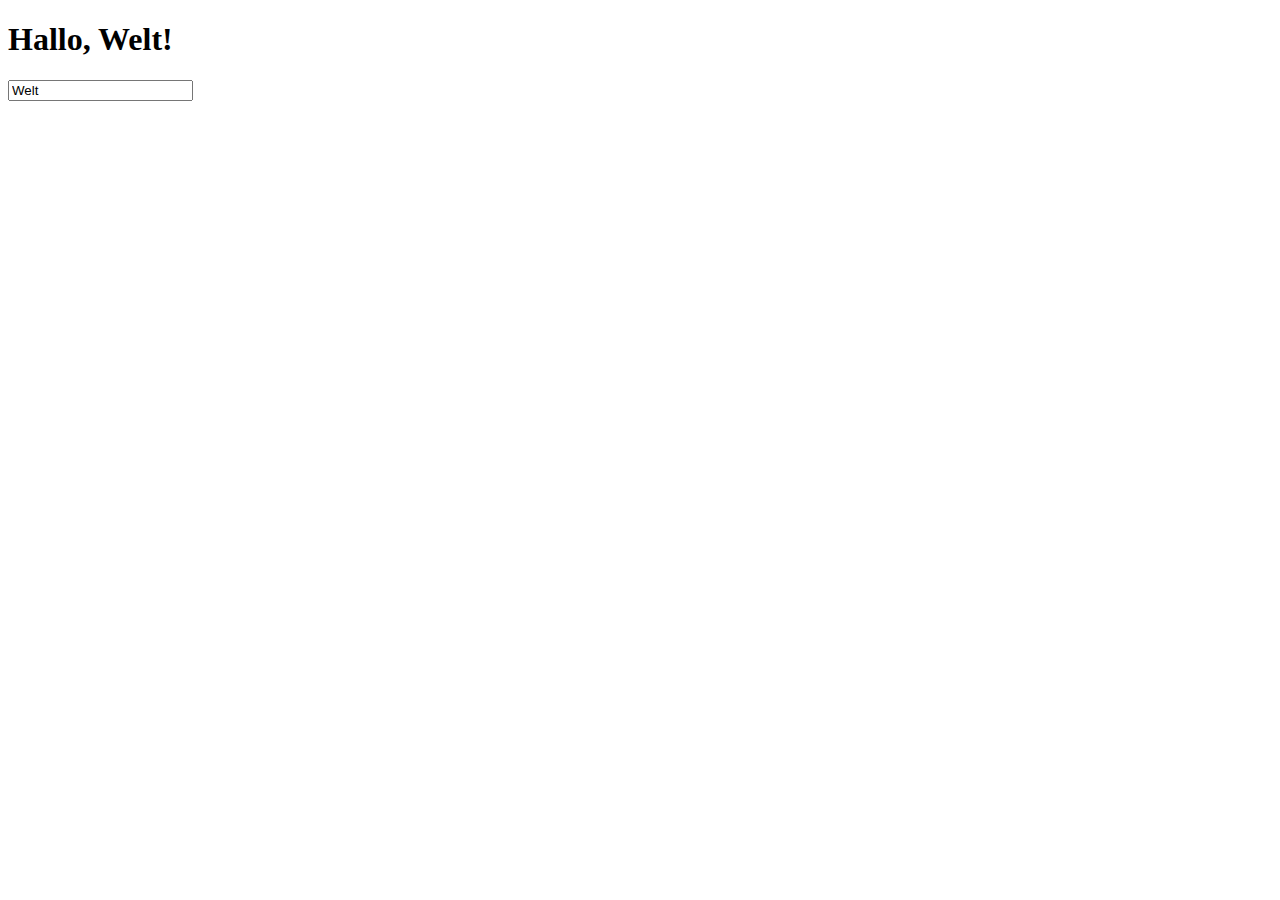
<file: 04/index.html>
<!DOCTYPE html>
<html>
    <head>
        <meta charset="UTF-8">
        <title>VueJS - Übung 4</title>
        <script src="../vue.js"></script>
    </head>
    <body>
        <div id="app">
            <h1 v-bind:title="greetingTitle">Hallo, {{ name }}!</h1>
            <input v-model="name">
        </div>
        <script src="app.js"></script>
    </body>
</html>
</file>
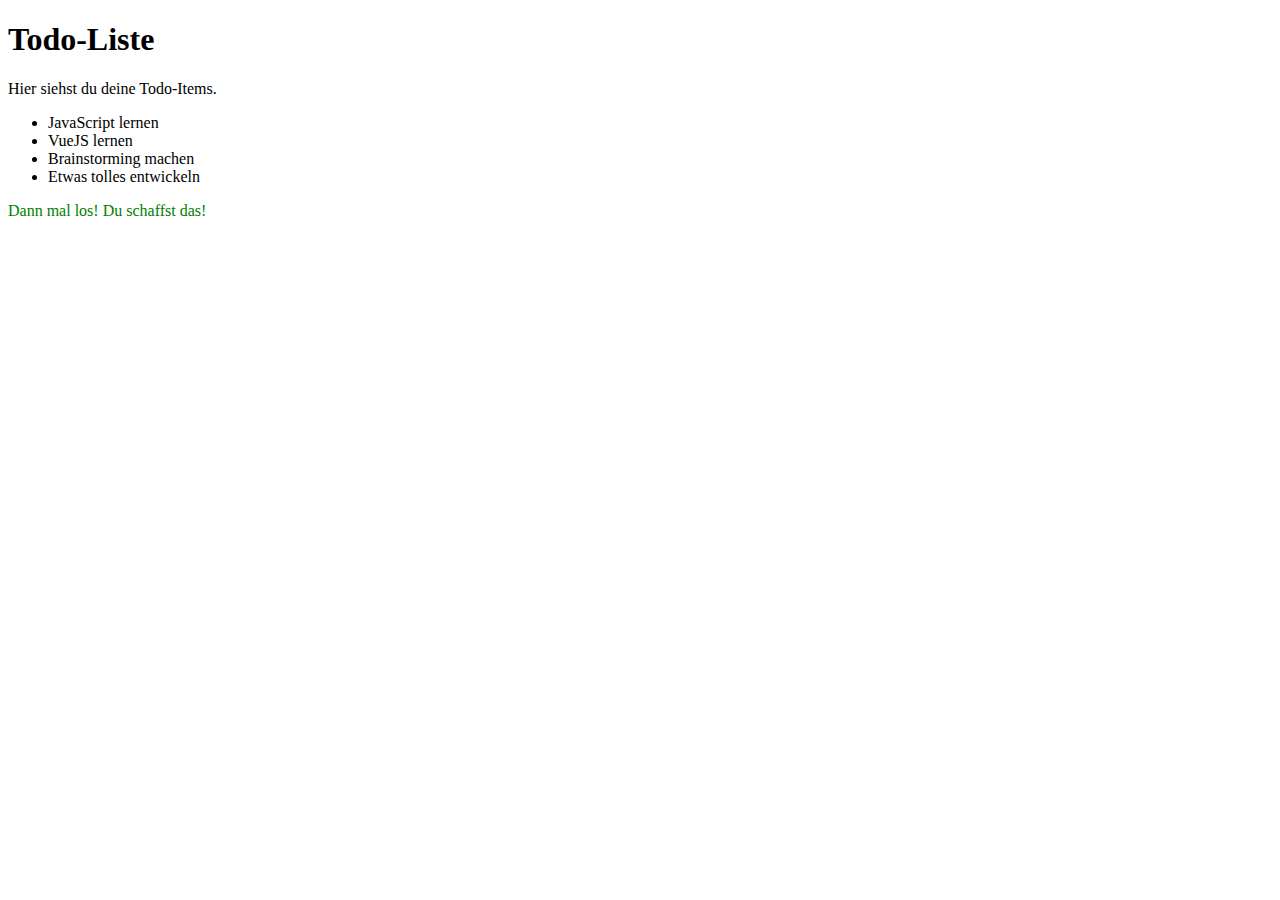
<file: 05/index.html>
<!DOCTYPE html>
<html>
    <head>
        <meta charset="UTF-8">
        <title>VueJS - Übung 5</title>
        <script src="../vue.js"></script>
    </head>
    <body>
        <div id="app">
            <h1>Todo-Liste</h1>
            <p v-if="showIntroduction">Hier siehst du deine Todo-Items.</p>
            <ul>
                <li v-for="item in todo">{{ item }}</li>
            </ul>
            <p style="color: green;" v-if="todo.length <= 4">Dann mal los! Du schaffst das!</p>
            <p style="color: red;" v-else>Du hast ganz schön viel vor...</p>
        </div>
        <script src="app.js"></script>
    </body>
</html>
</file>
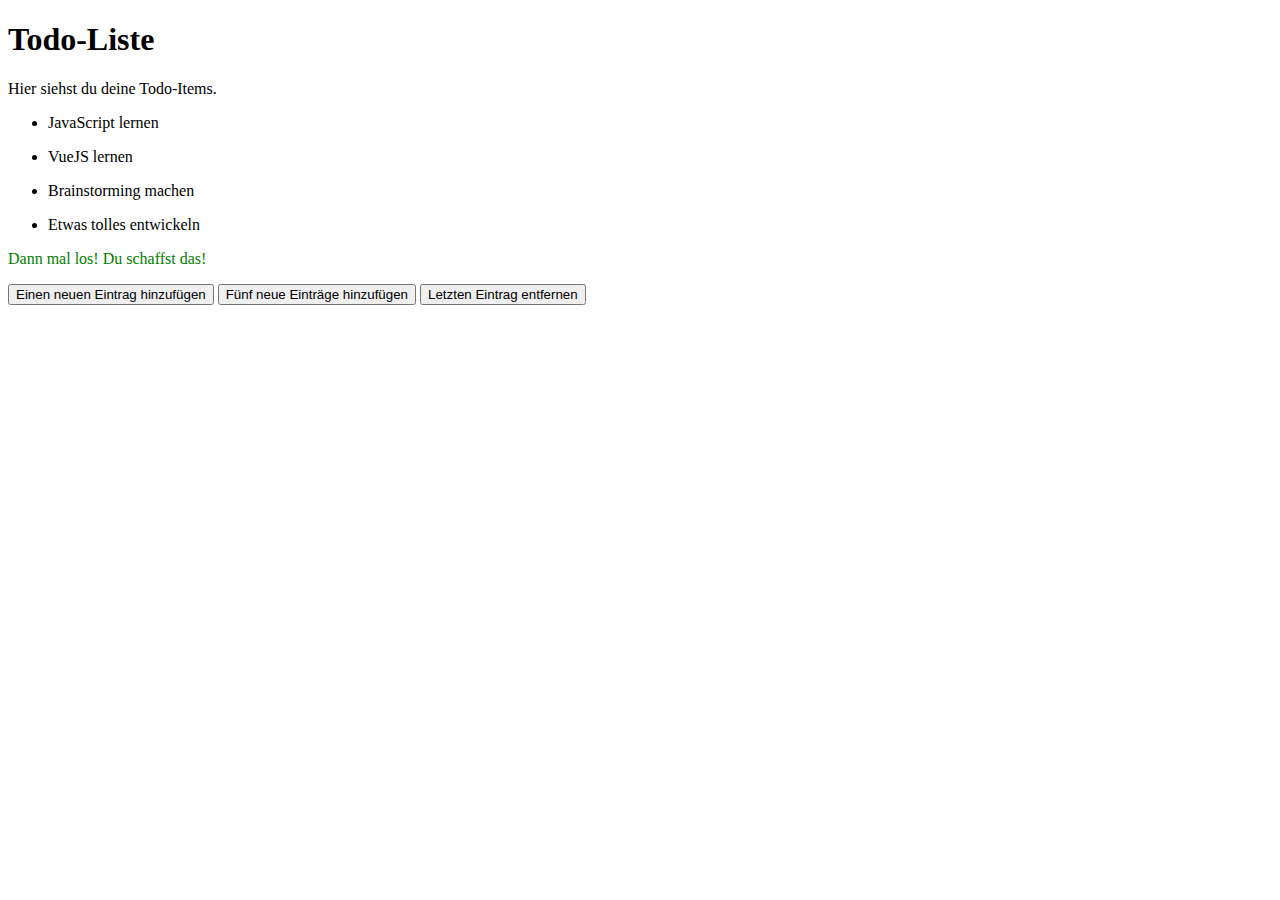
<file: 06/index.html>
<!DOCTYPE html>
<html>
    <head>
        <meta charset="UTF-8">
        <title>VueJS - Übung 6</title>
        <script src="../vue.js"></script>
    </head>
    <body>
        <div id="app">
            <h1>Todo-Liste</h1>
            <p v-if="showIntroduction">Hier siehst du deine Todo-Items.</p>
            <ul v-for="item in todo">
                <li>{{ item }}</li>
            </ul>
            <p style="color: green;" v-if="todo.length <= 4">Dann mal los! Du schaffst das!</p>
            <p style="color: red;" v-else>Du hast ganz schön viel vor...</p>

            <button v-on:click="addEntry(1)">Einen neuen Eintrag hinzufügen</button>
            <button v-on:click="addEntry(5)">Fünf neue Einträge hinzufügen</button>
            <button v-on:click="removeLastEntry">Letzten Eintrag entfernen</button>
        </div>
        <script src="app.js"></script>
    </body>
</html>
</file>
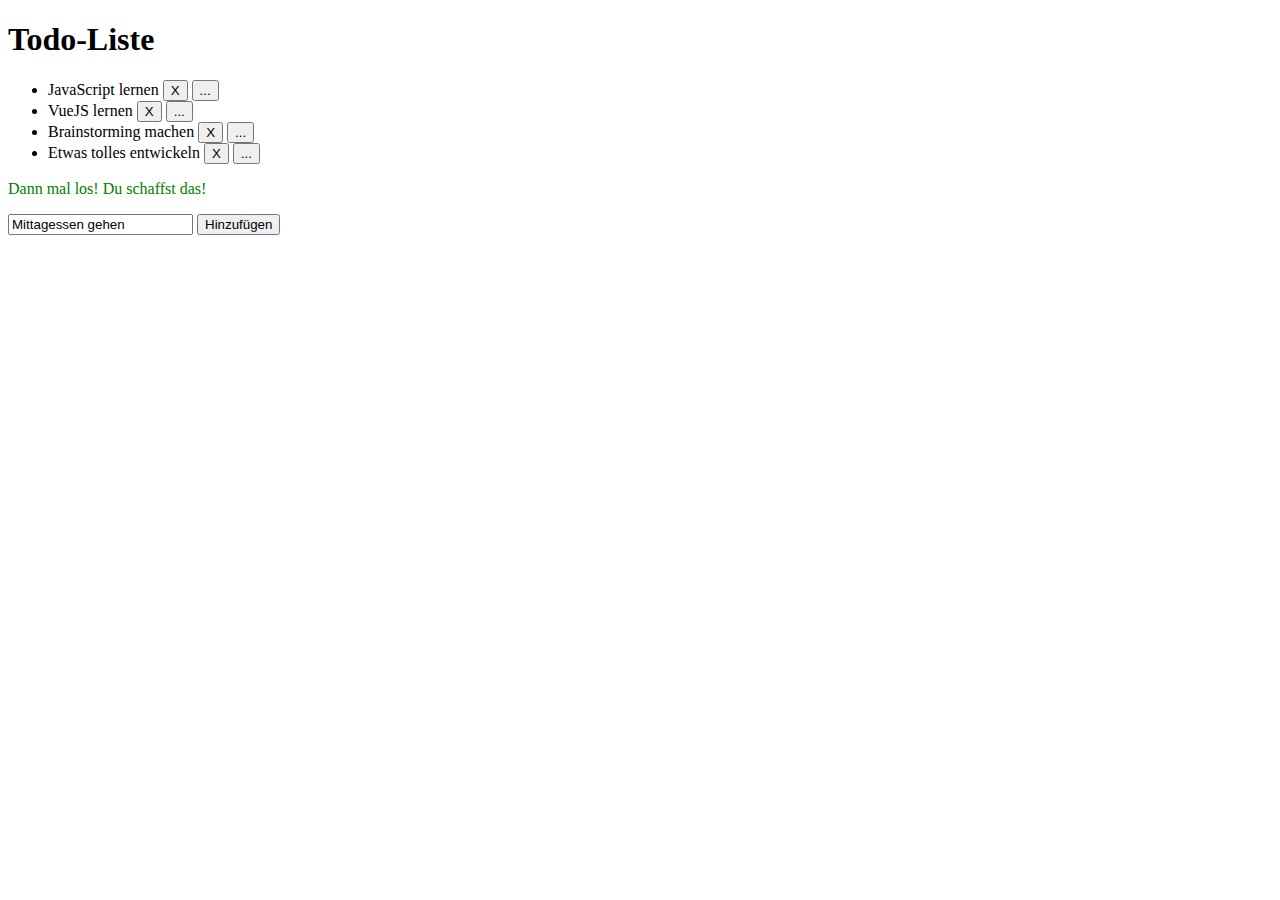
<file: 07/index.html>
<!DOCTYPE html>
<html>
    <head>
        <meta charset="UTF-8">
        <title>VueJS - Übung 7</title>
        <script src="../vue.js"></script>
    </head>
    <body>
        <div id="app">
            <h1>Todo-Liste</h1>
            <ul>
                <li v-for="(item, index) in todo">
                    <span v-if="editEntry == index">
                        <input v-model="todo[index]">
                        <button v-on:click="finishEditEntry">OK</button>
                    </span>
                    <span v-else>
                        {{ item }}
                        <button v-on:click="removeEntry(index)">X</button>
                        <button v-on:click="startEditEntry(index)">...</button>
                    </span>
                </li>
            </ul>
            <p style="color: green;" v-if="todo.length <= 4">Dann mal los! Du schaffst das!</p>
            <p style="color: red;" v-else>Du hast ganz schön viel vor...</p>

            <input v-model="currentEntry">
            <button v-on:click="addEntry()">Hinzufügen</button>
        </div>
        <script src="app.js"></script>
    </body>
</html>
</file>
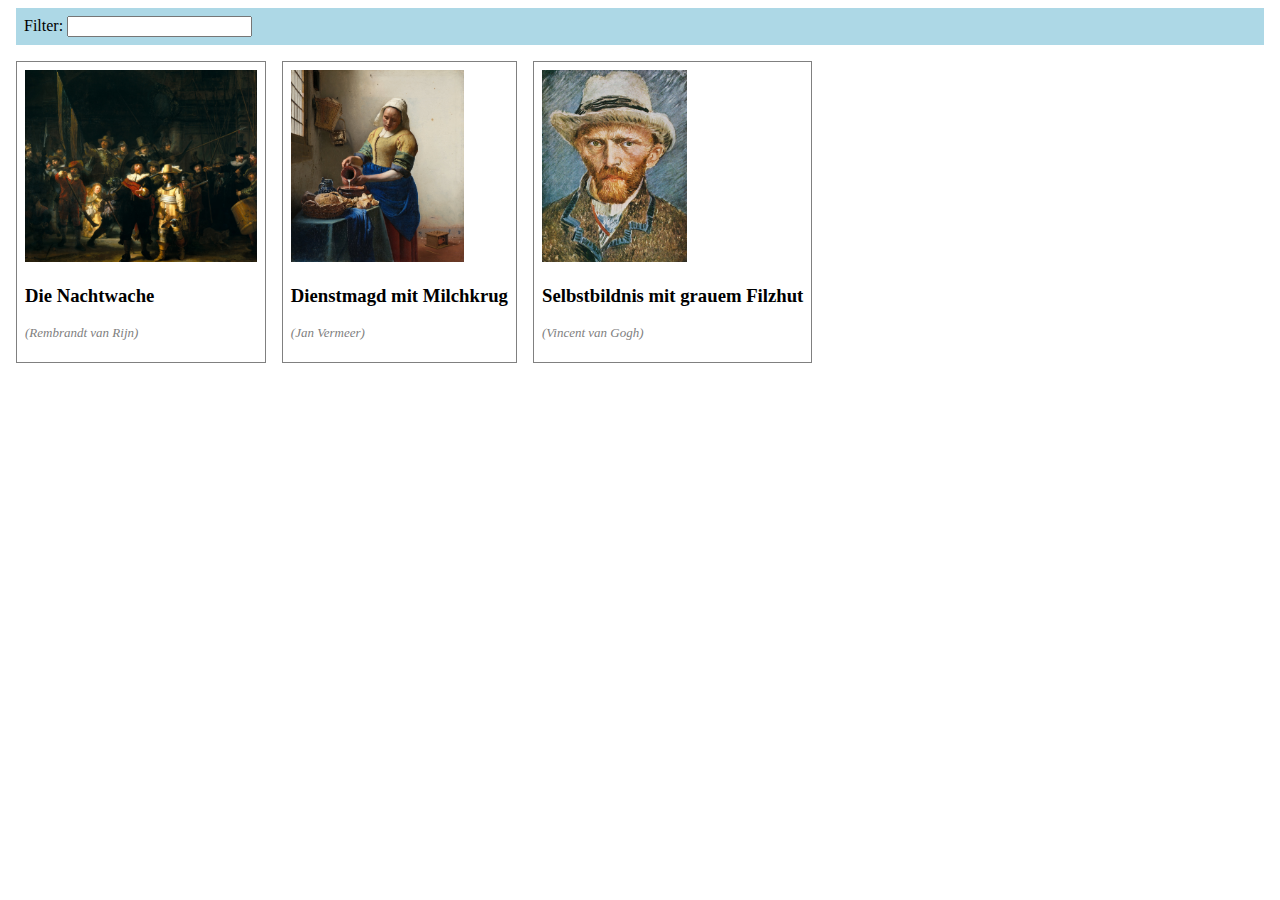
<file: 12/index.html>
<!DOCTYPE html>
<html>
    <head>
        <meta charset="UTF-8">
        <title>Museum</title>
        <script src="../vue.js"></script>
        <link rel="stylesheet" href="app.css">
    </head>
    <body>
        <div id="app">
            <work-detail v-if="selectedWork" v-bind:work="selectedWork" v-on:closed="closeDetails"></work-detail>
            <div class="filter">
                <label>Filter:</label>
                <input v-model="filterText">
            </div>
            <div class="works">
                <work-item v-for="work in filteredWorks" v-on:click.native="selectWork(work)" v-bind:work="work"></work-item>
            </div>
        </div>
        <script src="app.js"></script>
    </body>
</html>
</file>
<file: 12/app.css>
.work, .selected, .filter {
    padding: .5rem;
    margin: .5rem;
}

.selected {
    border: 1px solid gray;
    background-color: lightgray;
}

.selected.description {
    font-style: italic;
}

.work {
    float: left;
    border: 1px solid gray;
}

.work img {
    height: 12rem;
    overflow: hidden;
}

.work .artist {
    font-size: small;
    font-style: italic;
    color: gray;
}

.filter {
    background-color: lightblue;
}
</file>
